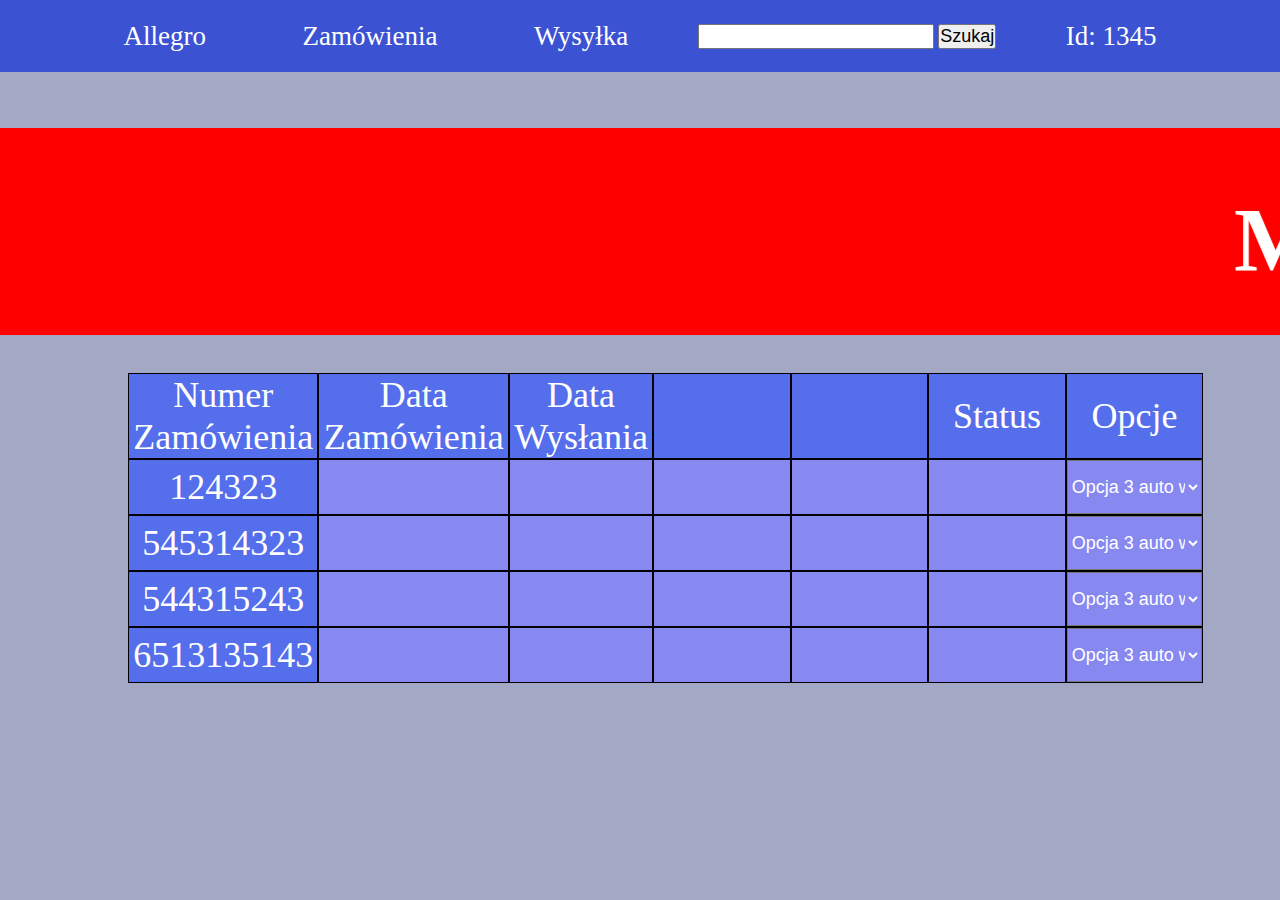
<file: Zadanie na lekcje ze stron/robienie meni/index.html>
<!DOCTYPE html>
<html lang="pl">

<head>
    <meta charset="UTF-8">
    <meta http-equiv="X-UA-Compatible" content="IE=edge">
    <meta name="viewport" content="width=device-width, initial-scale=1.0">
    <title>Document</title>
    <link rel="stylesheet" href="meni.css">
</head>

<body>
    <nav class="menu">
        <div class="drop">
            <a href="#">Allegro</a>

        </div>
        <div><a href="#">Zamówienia</a></div>
        <div><a href="#">Wysyłka</a></div>
        <div>
            <form>
                <input type="text" id="szukaj"> <input type="submit" value="Szukaj" id="wyslij">
            </form>
        </div>
        <div class="meniid"><a href="#">Id: 1345</a>
            <ul>
                <li><a href="#">Wiadomości</a></li>
                <li><a href="#">Ustawienia</a></li>
                <li><a href="#">Wyloguj</a></li>
            </ul>
        </div>
    </nav>
    <article>
        <section class="powiad">
            <marquee behavior="scroll" direction="left"><p> Masz nowe zamówienie</p></marquee>
        </section>



        <table>
            <thead></thead>
            <tbody>
                <tr class="pierwsza">
                    <td class="jedynka">Numer Zamówienia</td>
                    <td>Data Zamówienia</td>
                    <td>Data Wysłania</td>
                    <td></td>
                    <td></td>
                    <td>Status</td>
                    <td>Opcje</td>
                </tr>
                <tr>
                    <td class="jedynka">124323</td>
                    <td></td>
                    <td></td>
                    <td></td>
                    <td></td>
                    <td></td>
                    <td><select>
                        <option>Opcja 1</option>
                        <option >Opcja 2</option>
                        <option selected>Opcja 3 auto wybrana</option>
                      </select></td>
                </tr>
                <tr>
                    <td class="jedynka">545314323</td>
                    <td></td>
                    <td></td>
                    <td></td>
                    <td></td>
                    <td></td>
                    <td><select>
                        <option>Opcja 1</option>
                        <option >Opcja 2</option>
                        <option selected>Opcja 3 auto wybrana</option>
                      </select></td>
                </tr>
                <tr>
                    <td class="jedynka">544315243</td>
                    <td></td>
                    <td></td>
                    <td></td>
                    <td></td>
                    <td></td>
                    <td><select>
                        <option>Opcja 1</option>
                        <option >Opcja 2</option>
                        <option selected>Opcja 3 auto wybrana</option>
                      </select></td>
                </tr>
                <tr>
                    <td class="jedynka">6513135143</td>
                    <td></td>
                    <td></td>
                    <td></td>
                    <td></td>
                    <td></td>
                    <td><select>
                        <option>Opcja 1</option>
                        <option >Opcja 2</option>
                        <option selected>Opcja 3 auto wybrana</option>
                      </select></td>
                </tr>
            </tbody>
        </table>
    </article>
</body>

</html>
</file>
<file: Zadanie na lekcje ze stron/robienie meni/meni.css>
*,
*::before,
*::after {
	margin: 0;
	padding: 0;
	box-sizing: border-box;
	font-size: 18px;
	font-weight: 500;
	color: white;
}
body {
	padding: 0;
	margin: 0;
	background-color: #a3a8c4;
}

.menu {
	width: 100%;
	position: fixed;
	height: 4rem;
	top: 0;
	left: 0;
	padding: 0 3rem;
	background-color: #3b52d3;
	display: flex;
	flex-direction: row;
	justify-content: space-evenly;
	align-items: center;
}
.menu a {
	margin: 0 1rem;
	text-decoration: none;
	padding: 1rem 0.5rem;
	font-size: 1.5rem;
}

table {
	width: 84%;
	height: 60%;
	margin-left: 10%;
	margin-right: 10%;
	padding-top: 3%;
	text-align: center;
	border-spacing: 0px;
}
td {
	border: black 0.1rem solid;
	width: 12%;
	height: 20%;

	font-size: 2rem;
}

.meniid {
	position: relative;
}
.meniid ul {
	width: 200px;
	text-align: center;
	position: absolute;
	background-color: #1630c4;
	padding: 0;
	list-style-type: none;
	box-shadow: 0px 0px 23px 9px rgba(0, 0, 0, 0.25);
	margin-top: 0.9rem;
	border-radius: 7px;
	display: none;
}

.meniid ul li {
	padding: 0.5rem;
}
.meniid ul li a {
	width: 100%;
	height: 100%;
	display: inline-block;
	margin: 0;
	padding: 0;
}
.meniid ul li:hover {
	background-color: #556eeb;
	border-radius: 7px;
}
.meniid a:focus + ul,
.meniid a:hover + ul,
.meniid ul:hover {
	display: block;
}
section {
	width: 100%;
	margin-top: 10%;
	background-color: red;
	font-size: 10rem;
}
section p {
	font-weight: bold;
	font-size: 5rem;
}
#wyslij {
	color: black;
}

select {
	background-color: rgb(136, 136, 241);
	width: 100%;
	height: 6vh;
	text-align: center;
}

.pierwsza {
	background-color: #556eeb;
}
.jedynka {
	background-color: #556eeb;
}
tr:nth-child(2),
tr:nth-child(3),
tr:nth-child(4),
tr:nth-child(5) {
	background-color: rgb(136, 136, 241);
}
</file>
